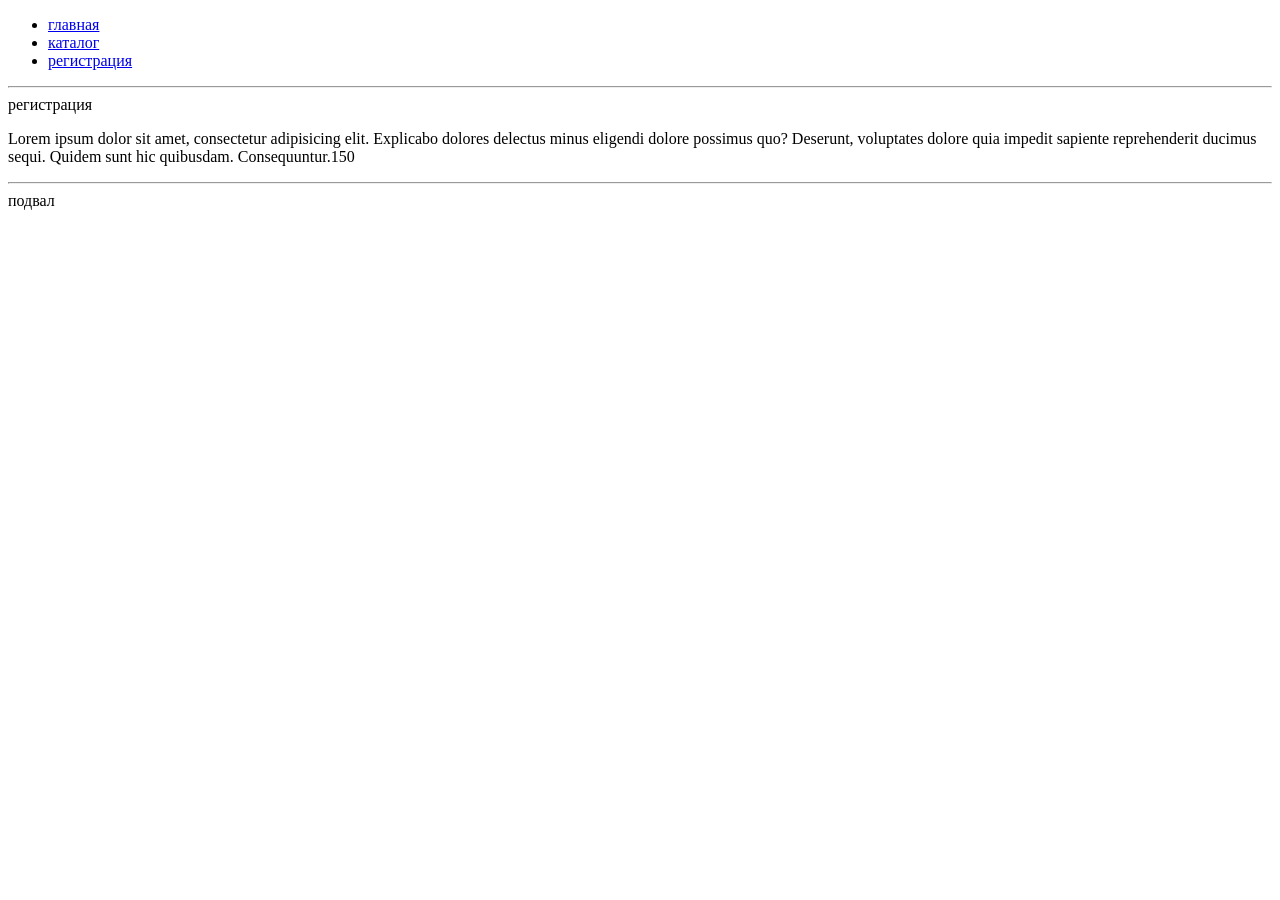
<file: index.html>
<!DOCTYPE html>
<html>
    <head>
        <meta charset="UTF-8">
        <title> мой сайт</title>
    </head>
    
    <body>
        <ul>
            <li><a href="index.html">главная</a></li>
            <li><a href="ktlg.html">каталог</a></li>
            <li><a href="reg.html">регистрация</a></li>
        </ul>
        <hr>
        <h>регистрация</h>    
        <p>Lorem ipsum dolor sit amet, consectetur adipisicing elit. Explicabo dolores delectus minus eligendi dolore possimus quo? Deserunt, voluptates dolore quia impedit sapiente reprehenderit ducimus sequi. Quidem sunt hic quibusdam. Consequuntur.150</p>
        <hr>
    
    </body>
    
    <footer>подвал</footer>
    
</html>
</file>
